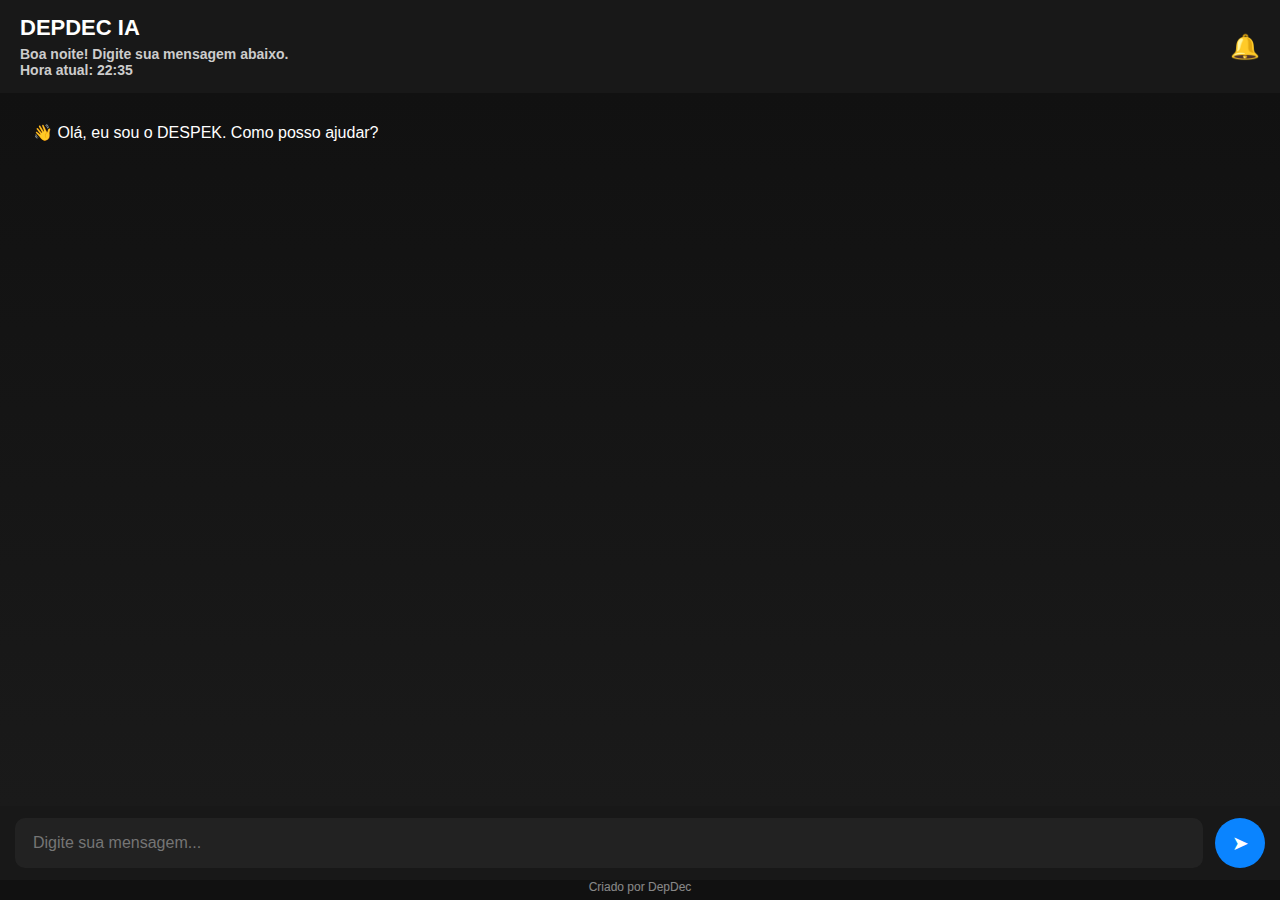
<file: index.html>
<!DOCTYPE html>
<html lang="pt-BR">
<head>
  <meta charset="UTF-8">
  <meta name="viewport" content="width=device-width, initial-scale=1.0">
  <title>DEPDEC IA</title>
  <link rel="stylesheet" href="css/style.css">
</head>
<body>
  <div class="app">
    <header class="header animate-fade">
      <div class="header-content">
        <h1>DEPDEC IA</h1>
        <p id="welcomeMsg">Bem-vindo!</p>
        <p id="currentTime">00:00</p>
      </div>
      <div class="bell" id="notifBell">🔔</div>
    </header>

    <main class="chat animate-slide">
      <div id="messages" class="messages"></div>
    </main>

    <footer class="footer">
      <input id="inputMsg" type="text" placeholder="Digite sua mensagem..." />
      <button id="sendBtn">➤</button>
    </footer>

    <p class="footer-text">Criado por DepDec</p>
  </div>

  <div id="notifBox" class="notif-box hidden">
    <p>📢 Atualização: Nova versão disponível! by DepDec</p>
  </div>

  <!-- Aqui é o caminho correto para o script -->
  <script src="scripts/script.js"></script>
</body>
</html>
</file>
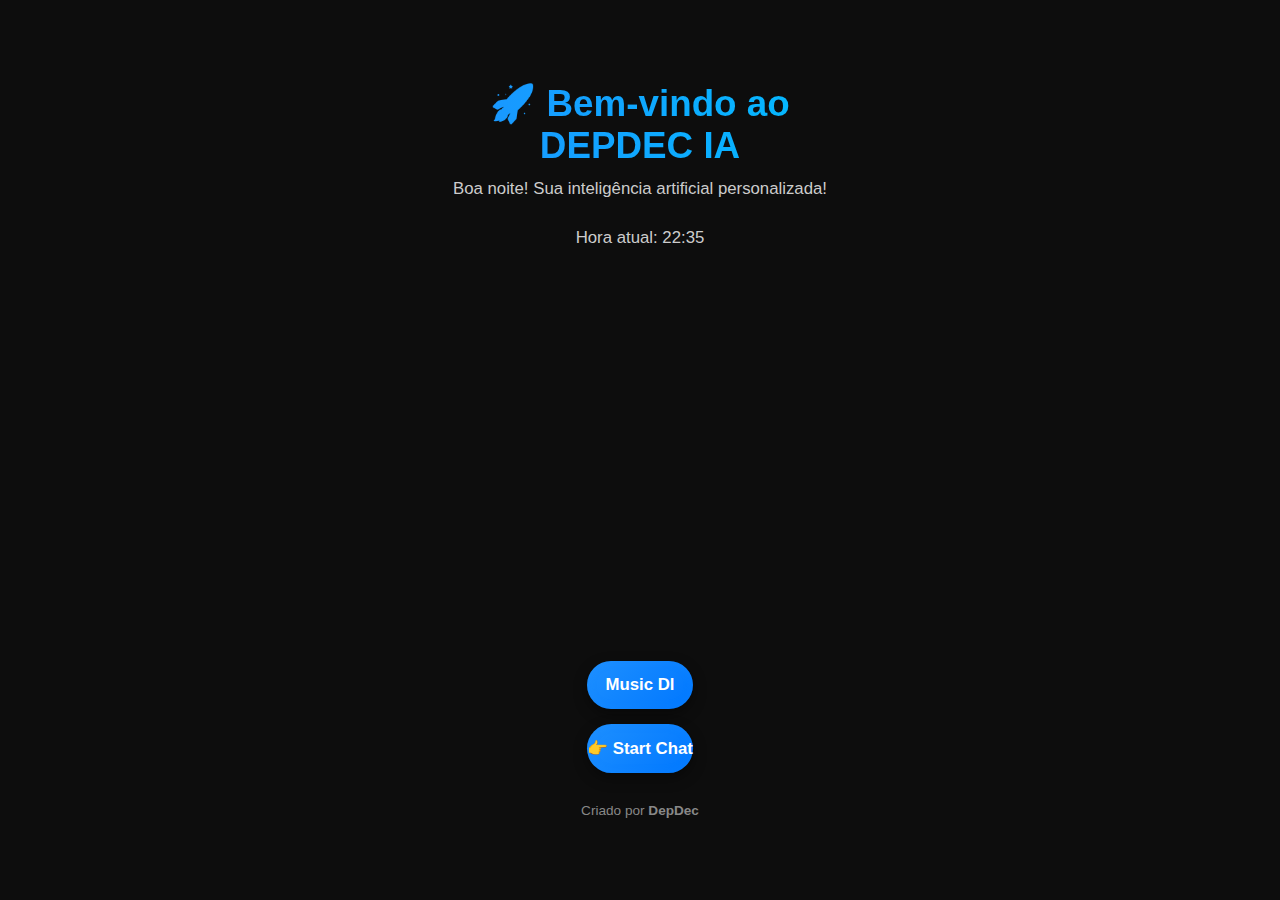
<file: home.html>
<!DOCTYPE html>
<html lang="pt-BR">
<head>
  <meta charset="UTF-8">
  <meta name="viewport" content="width=device-width, initial-scale=1.0">
  <title>DEPDEC IA - Home</title>
  <link rel="stylesheet" href="css/home.css">
</head>
<body>
  <div class="container">
    <header class="animate-fade">
      <h1>🚀 Bem-vindo ao <span class="highlight">DEPDEC IA</span></h1>
      <p id="welcomeMsg" class="subtitle">Sua inteligência artificial personalizada!</p>
      <p id="currentTime" class="subtitle"></p>
    </header>

    <main class="features">
      <div class="card animate-slide">
        ⚡ <span class="title">Rápido</span>
        <p>Respostas instantâneas com APIs otimizadas para velocidade e desempenho.</p>
      </div>

      <div class="card animate-slide delay1">
        🔒 <span class="title">Seguro</span>
        <p>Proteção extra em todas as consultas para manter sua privacidade.</p>
      </div>

      <div class="card animate-slide delay2">
        🤖 <span class="title">Inteligente</span>
        <p>Personalizado para você, com sugestões rápidas e avatar customizável.</p>
      </div>
    </main>

    <footer class="footer animate-fade">
      <a href="spotify-chat.html" class="start-btn pulse">Music Dl</a>
      <a href="index.html" class="start-btn">👉 Start Chat</a>
      <p class="credits">Criado por <b>DepDec</b></p>
    </footer>
  </div>

  <script>
    // Atualiza a hora no cabeçalho
    function updateTime() {
      const timeEl = document.getElementById('currentTime');
      const now = new Date();
      const hours = String(now.getHours()).padStart(2,'0');
      const minutes = String(now.getMinutes()).padStart(2,'0');
      timeEl.textContent = `Hora atual: ${hours}:${minutes}`;
    }

    // Mensagem de boas-vindas baseada no horário
    function updateWelcome() {
      const welcomeEl = document.getElementById('welcomeMsg');
      const hour = new Date().getHours();
      let greeting = 'Bem-vindo!';
      if(hour >= 5 && hour < 12) greeting = 'Bom dia!';
      else if(hour >= 12 && hour < 18) greeting = 'Boa tarde!';
      else greeting = 'Boa noite!';
      welcomeEl.textContent = `${greeting} Sua inteligência artificial personalizada!`;
    }

    updateTime();
    updateWelcome();
    setInterval(updateTime, 1000); // atualiza a cada segundo
  </script>
</body>
</html>
</file>
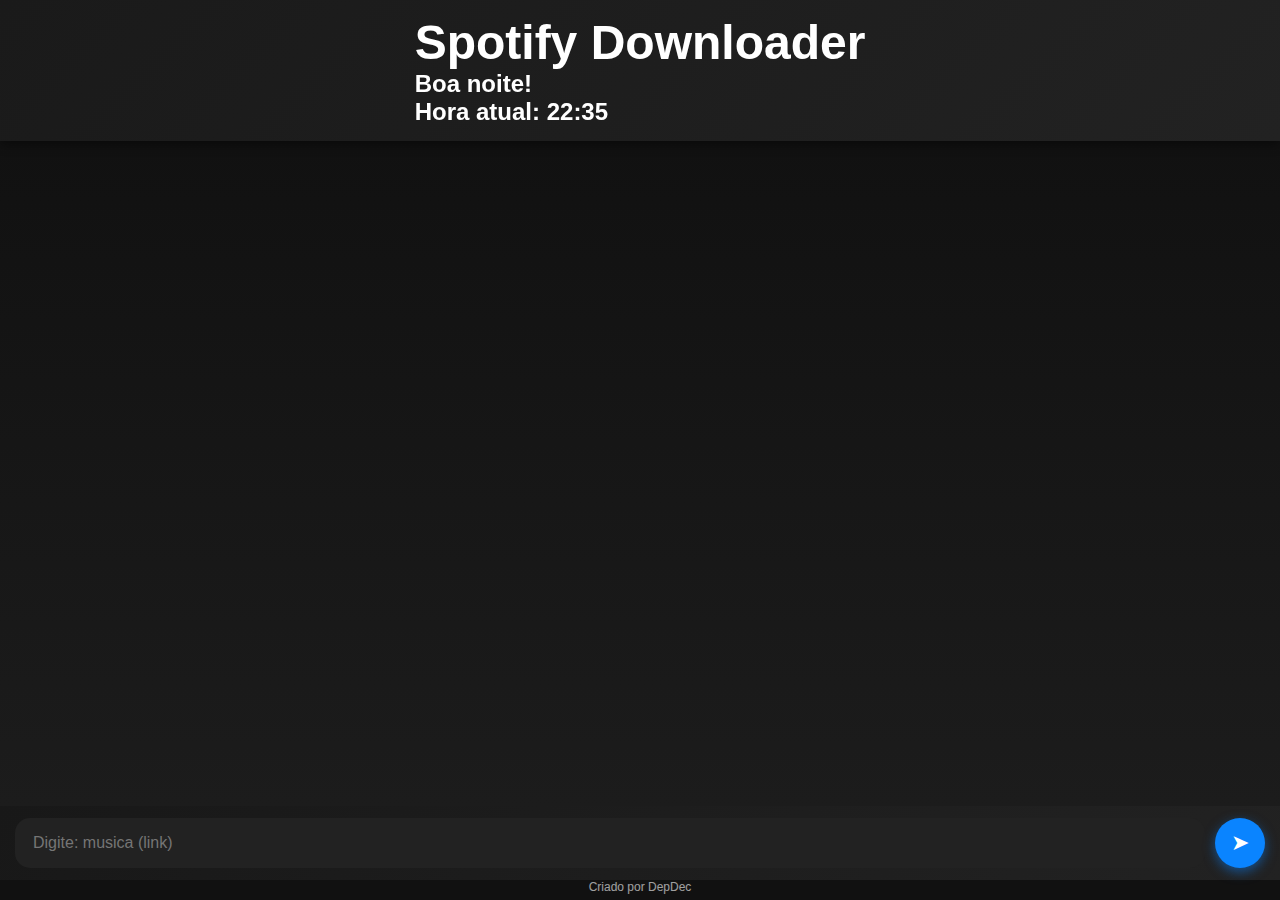
<file: spotify-chat.html>
<!DOCTYPE html>
<html lang="pt-BR">
<head>
  <meta charset="UTF-8">
  <meta name="viewport" content="width=device-width, initial-scale=1.0">
  <title>Spotify Downloader - DEPDEC IA</title>
  <link rel="stylesheet" href="css/spotify-chat.css">
</head>
<body>
  <div class="app">
    <header class="header animate-fade">
      <div class="header-content">
        <h1>Spotify Downloader</h1>
        <p id="welcomeMsg">Bem-vindo, usuário!</p>
        <p id="currentTime"></p>
      </div>
    </header>

    <main class="chat animate-slide">
      <div id="messages" class="messages"></div>
    </main>

    <footer class="footer">
      <input id="chatInput" type="text" placeholder="Digite: musica (link)" />
      <button id="sendBtn">➤</button>
    </footer>

    <p class="footer-text">Criado por DepDec</p>
  </div>

  <script src="scripts/spotify-chat.js"></script>
  <script>
    // Atualiza a hora no cabeçalho a cada segundo
    function updateTime() {
      const timeEl = document.getElementById('currentTime');
      const now = new Date();
      const hours = String(now.getHours()).padStart(2,'0');
      const minutes = String(now.getMinutes()).padStart(2,'0');
      timeEl.textContent = `Hora atual: ${hours}:${minutes}`;
    }

    // Mensagem de boas-vindas baseada no horário
    function updateWelcome() {
      const welcomeEl = document.getElementById('welcomeMsg');
      const hour = new Date().getHours();
      let greeting = 'Bem-vindo!';
      if(hour >= 5 && hour < 12) greeting = 'Bom dia!';
      else if(hour >= 12 && hour < 18) greeting = 'Boa tarde!';
      else greeting = 'Boa noite!';
      welcomeEl.textContent = greeting;
    }

    updateTime();
    updateWelcome();
    setInterval(updateTime, 1000); // atualiza a cada segundo
  </script>
</body>
</html>
</file>
<file: css/style.css>
@import url('https://fonts.cdnfonts.com/css/sf-pro-display');

* {
  margin: 0;
  padding: 0;
  box-sizing: border-box;
}

html, body {
  width: 100%;
  height: 100%;
  background: #000;
  color: #fff;
  font-family: 'SF Pro Display', sans-serif;
  display: flex;
  justify-content: center;
  align-items: center;
}

.app {
  width: 100%;
  height: 100%;
  background: #111;
  border-radius: 0; /* sem bordas */
  display: flex;
  flex-direction: column;
  overflow: hidden;
  box-shadow: 0 0 30px rgba(0,0,0,0.8);
}

/* HEADER */
.header {
  display: flex;
  justify-content: space-between;
  align-items: center;
  background: #181818;
  padding: 15px 20px;
  font-size: 24px;
  font-weight: 600;
  border-bottom: none; 
  backdrop-filter: blur(10px);
}

.header-content h1 {
  margin-bottom: 5px;
  font-size: 22px;
}

.header-content p {
  font-size: 14px;
  color: #ccc;
}

.bell {
  cursor: pointer;
  font-size: 24px;
  transition: transform 0.3s ease;
}
.bell:hover {
  transform: scale(1.2) rotate(15deg);
}

/* CHAT */
.chat {
  flex: 1;
  padding: 15px;
  overflow-y: auto;
  display: flex;
  flex-direction: column;
  gap: 10px;
  background: linear-gradient(180deg, #111 0%, #1a1a1a 100%);
  animation: chatSlide 0.8s ease forwards;
  border-radius: 0; 
}

.messages {
  display: flex;
  flex-direction: column;
  gap: 12px;
}

/* BOLHAS */
.bubble {
  max-width: 75%;
  padding: 14px 18px;
  border-radius: 15px;
  font-size: 16px;
  line-height: 1.4;
  animation: fadeInUp 0.5s ease forwards;
  word-break: break-word;
}

.user {
  align-self: flex-end;
  background: #0a84ff;
  color: #fff;
  box-shadow: 0 4px 12px rgba(10,132,255,0.3);
  transform: translateX(50px);
  animation: slideInRight 0.5s forwards;
}

.bot {
  align-self: flex-start;
  background: #2a2a2a;
  color: #eee;
  box-shadow: 0 4px 12px rgba(255,255,255,0.2);
  transform: translateX(-50px);
  animation: slideInLeft 0.5s forwards;
}

.bot a {
  display: inline-block;
  margin-top: 8px;
  padding: 8px 15px;
  background: #0a84ff;
  color: #fff;
  text-decoration: none;
  border-radius: 20px;
  font-weight: bold;
  transition: all 0.3s ease;
}
.bot a:hover {
  background: #0066cc;
  transform: translateY(-2px);
  box-shadow: 0 4px 10px rgba(0,0,0,0.3);
}

/* FOOTER */
.footer {
  display: flex;
  background: #181818;
  padding: 12px 15px;
  border-top: none; 
}

.footer input {
  flex: 1;
  border: none;
  outline: none;
  padding: 14px 18px;
  border-radius: 10px;
  background: #222;
  color: #fff;
  font-size: 16px;
  transition: all 0.2s ease;
}
.footer input:focus {
  background: #1a1a1a;
  box-shadow: 0 0 10px rgba(10,132,255,0.4);
}

.footer button {
  margin-left: 12px;
  border: none;
  background: #0a84ff;
  color: #fff;
  border-radius: 50%;
  width: 50px;
  height: 50px;
  font-size: 20px;
  cursor: pointer;
  transition: all 0.2s ease;
}
.footer button:hover {
  transform: scale(1.1);
  box-shadow: 0 4px 12px rgba(10,132,255,0.6);
}

.footer-text {
  text-align: center;
  font-size: 12px;
  opacity: 0.5;
  margin-bottom: 6px;
}

/* NOTIFICAÇÃO */
.notif-box {
  position: absolute;
  top: 70px;
  right: 20px;
  background: #222;
  padding: 15px 18px;
  border-radius: 20px;
  font-size: 14px;
  box-shadow: 0 0 20px rgba(0,0,0,0.8);
  backdrop-filter: blur(10px);
  transition: all 0.3s ease;
}
.hidden { display: none; }

/* ANIMAÇÕES */
@keyframes fadeInUp {
  0% {opacity: 0; transform: translateY(15px);}
  100% {opacity: 1; transform: translateY(0);}
}

@keyframes slideInRight {
  0% {opacity: 0; transform: translateX(50px);}
  100% {opacity: 1; transform: translateX(0);}
}

@keyframes slideInLeft {
  0% {opacity: 0; transform: translateX(-50px);}
  100% {opacity: 1; transform: translateX(0);}
}

@keyframes chatSlide {
  from {opacity: 0; transform: translateY(50px);}
  to {opacity: 1; transform: translateY(0);}
}

/* ILUMINAÇÃO SUTIL */
.user, .bot {
  position: relative;
}
.user::after, .bot::after {
  content: '';
  position: absolute;
  width: 60%;
  height: 6px;
  bottom: -3px;
  left: 20%;
  border-radius: 50%;
  filter: blur(8px);
}
.user::after { background: rgba(10,132,255,0.3); }
.bot::after { background: rgba(255,255,255,0.1); }
</file>
<file: css/spotify-chat.css>
@import url('https://fonts.cdnfonts.com/css/sf-pro-display');

* {margin:0;padding:0;box-sizing:border-box;}

html, body {
  width: 100%;
  height: 100%;
  background: #000;
  color: #fff;
  font-family: 'SF Pro Display', sans-serif;
  display: flex;
  justify-content: center;
  align-items: center;
}

.app {
  width: 100%;
  height: 100%;
  background: #111;
  border-radius: 0; /* sem bordas arredondadas */
  display: flex;
  flex-direction: column;
  overflow: hidden;
  box-shadow: 0 0 30px rgba(0,0,0,0.8);
}

/* HEADER */
.header {
  display: flex;
  justify-content: center;
  align-items: center;
  background: linear-gradient(135deg,#1a1a1a,#222);
  padding: 15px 20px;
  font-size: 24px;
  font-weight: 600;
  border-bottom: none; 
  backdrop-filter: blur(10px);
  box-shadow: 0 4px 10px rgba(0,0,0,0.4);
}

/* CHAT */
.chat {
  flex: 1;
  padding: 20px;
  overflow-y: auto;
  display: flex;
  flex-direction: column;
  gap: 15px;
  background: linear-gradient(180deg, #111 0%, #1c1c1c 100%);
  animation: chatSlide 0.8s ease forwards;
  border-radius: 0; 
}

/* MENSAGENS */
.messages {
  display: flex;
  flex-direction: column;
  gap: 14px;
}

/* BOLHAS */
.bubble {
  max-width: 75%;
  padding: 14px 20px;
  border-radius: 15px; /* menos arredondado */
  font-size: 16px;
  line-height: 1.4;
  animation: fadeInUp 0.5s ease forwards;
  word-break: break-word;
  position: relative;
}

/* Sombra glow das bolhas */
.user::after, .bot::after {
  content: '';
  position: absolute;
  width: 60%;
  height: 6px;
  bottom: -3px;
  left: 20%;
  border-radius: 50%;
  filter: blur(8px);
}
.user::after {background: rgba(10,132,255,0.3);}
.bot::after {background: rgba(255,255,255,0.1);}

.user {
  align-self: flex-end;
  background: linear-gradient(135deg,#0a84ff,#005ce6);
  color: #fff;
  box-shadow: 0 6px 15px rgba(10,132,255,0.4);
  transform: translateX(50px);
  animation: slideInRight 0.5s forwards;
  transition: all 0.3s ease;
}
.user:hover {
  transform: scale(1.03) translateX(50px);
  box-shadow: 0 8px 20px rgba(10,132,255,0.6);
}

.bot {
  align-self: flex-start;
  background: #2a2a2a;
  color: #eee;
  box-shadow: 0 4px 12px rgba(0,0,0,0.2);
  transform: translateX(-50px);
  animation: slideInLeft 0.5s forwards;
  transition: all 0.3s ease;
}
.bot:hover {
  transform: scale(1.02) translateX(-50px);
  box-shadow: 0 6px 16px rgba(0,0,0,0.3);
}

/* LINK DE DOWNLOAD */
.bot a {
  display: inline-block;
  margin-top: 10px;
  padding: 10px 18px;
  background: #0a84ff;
  color: white;
  text-decoration: none;
  border-radius: 20px; /* menos arredondado */
  font-weight: 600;
  transition: all 0.3s ease;
  box-shadow: 0 4px 12px rgba(10,132,255,0.4);
}
.bot a:hover {
  background: #0066cc;
  transform: translateY(-2px) scale(1.02);
  box-shadow: 0 6px 16px rgba(10,132,255,0.6);
}

/* IMAGEM DA MÚSICA */
.bot img {
  margin-top: 10px;
  border-radius: 10px; /* menos arredondado */
  box-shadow: 0 6px 15px rgba(0,0,0,0.5);
  transition: all 0.3s ease;
}
.bot img:hover {
  transform: scale(1.03);
}

/* FOOTER */
.footer {
  display: flex;
  background: linear-gradient(135deg,#181818,#222);
  padding: 12px 15px;
  border-top: none; 
  gap: 10px;
}

.footer input {
  flex: 1;
  border: none;
  outline: none;
  padding: 14px 18px;
  border-radius: 15px;
  background: #222;
  color: #fff;
  font-size: 16px;
  transition: all 0.2s ease;
}
.footer input:focus {
  background: #1a1a1a;
  box-shadow: 0 0 12px rgba(10,132,255,0.5);
}

.footer button {
  border: none;
  background: #0a84ff;
  color: white;
  border-radius: 50%;
  width: 50px;
  height: 50px;
  font-size: 22px;
  cursor: pointer;
  transition: all 0.2s ease;
  box-shadow: 0 4px 12px rgba(10,132,255,0.5);
}
.footer button:hover {
  transform: scale(1.15);
  box-shadow: 0 6px 18px rgba(10,132,255,0.7);
}

/* FOOTER TEXT */
.footer-text {
  text-align: center;
  font-size: 12px;
  opacity: 0.6;
  margin-bottom: 6px;
}

/* ANIMAÇÕES */
@keyframes fadeInUp {0% {opacity:0; transform:translateY(15px);}100% {opacity:1; transform:translateY(0);}}
@keyframes slideInRight {0% {opacity:0; transform:translateX(50px);}100% {opacity:1; transform:translateX(0);}}
@keyframes slideInLeft {0% {opacity:0; transform:translateX(-50px);}100% {opacity:1; transform:translateX(0);}}
@keyframes chatSlide {from {opacity:0; transform:translateY(50px);} to {opacity:1; transform:translateY(0);}}
</file>
<file: css/home.css>
/* Reset */
* {
  margin: 0;
  padding: 0;
  box-sizing: border-box;
  font-family: -apple-system, BlinkMacSystemFont, "SF Pro Display", Arial, sans-serif;
}

html, body {
  width: 100%;
  height: 100%;
  background: #0d0d0d;
  color: white;
  display: flex;
  justify-content: center;
  align-items: center;
  padding: 15px;
  overflow-x: hidden;
}

/* Container principal */
.container {
  text-align: center;
  width: 100%;
  max-width: 480px;
  min-height: 90vh; /* garante centralização vertical */
  display: flex;
  flex-direction: column;
  align-items: center;
  justify-content: center;
  gap: 25px;
  padding: 15px;
}

/* Header */
header h1 {
  font-size: 2.3rem;
  margin-bottom: 10px;
  background: linear-gradient(90deg, #1e90ff, #00bfff);
  -webkit-background-clip: text;
  -webkit-text-fill-color: transparent;
}

.subtitle {
  font-size: 1.05rem;
  color: #ccc;
  margin-bottom: 25px;
  line-height: 1.4;
}

/* Cards */
.features {
  display: flex;
  flex-direction: column;
  gap: 18px;
  width: 100%;
}

.card {
  background: #1a1a1a;
  border-radius: 20px;
  padding: 20px;
  text-align: left;
  box-shadow: 0 5px 15px rgba(0,0,0,0.4), 0 0 8px rgba(30,144,255,0.15) inset;
  transition: transform 0.3s ease, box-shadow 0.3s ease;
}

.card .title {
  font-weight: 700;
  font-size: 1.1rem;
  color: #1e90ff;
  margin-bottom: 6px;
}

.card p {
  color: #ccc;
  font-size: 0.95rem;
}

.card:hover {
  transform: translateY(-4px) scale(1.02);
  box-shadow: 0 10px 22px rgba(0,0,0,0.6), 0 0 10px rgba(30,144,255,0.25) inset;
}

/* Botões principais */
.footer {
  display: flex;
  flex-direction: column;
  align-items: center;
  gap: 15px;
  margin-top: 15px;
}

.start-btn {
  width: 90%;
  max-width: 320px;
  padding: 14px 0;
  border-radius: 30px;
  background: linear-gradient(135deg, #1e90ff, #0077ff);
  color: #fff;
  font-weight: 700;
  font-size: 1.05rem;
  text-decoration: none;
  text-align: center;
  transition: all 0.25s ease-in-out;
  box-shadow: 0 5px 14px rgba(0,0,0,0.4), 0 0 10px rgba(30,144,255,0.2) inset;
}

.start-btn:hover {
  transform: translateY(-3px) scale(1.02);
  box-shadow: 0 10px 22px rgba(0,0,0,0.5), 0 0 12px rgba(30,144,255,0.25) inset;
}

.start-btn:active {
  transform: translateY(2px) scale(0.98);
  box-shadow: 0 4px 10px rgba(0,0,0,0.3);
}

.start-btn:focus {
  outline: none;
  box-shadow: 0 0 14px rgba(30,144,255,0.6);
}

/* Rodapé */
.credits {
  font-size: 0.85rem;
  color: #888;
  margin-top: 15px;
}

/* Animações fade e slide */
.animate-fade {
  animation: fadeIn 0.8s ease-in-out;
}

.animate-slide {
  animation: slideUp 0.8s ease forwards;
  opacity: 0;
}

.delay1 { animation-delay: 0.2s; }
.delay2 { animation-delay: 0.4s; }

@keyframes fadeIn {
  from { opacity: 0; transform: translateY(-10px); }
  to { opacity: 1; transform: translateY(0); }
}

@keyframes slideUp {
  from { opacity: 0; transform: translateY(25px); }
  to { opacity: 1; transform: translateY(0); }
}

/* Responsividade para celular */
@media (max-width: 480px) {
  .container {
    min-height: 75vh;
    padding: 10px;
    gap: 20px;
  }
  header h1 { font-size: 2rem; }
  .subtitle { font-size: 0.95rem; }
  .card { padding: 18px 15px; font-size: 0.95rem; }
  .card .title { font-size: 1rem; }
  .start-btn { font-size: 1rem; padding: 12px 0; width: 95%; }
}
</file>
